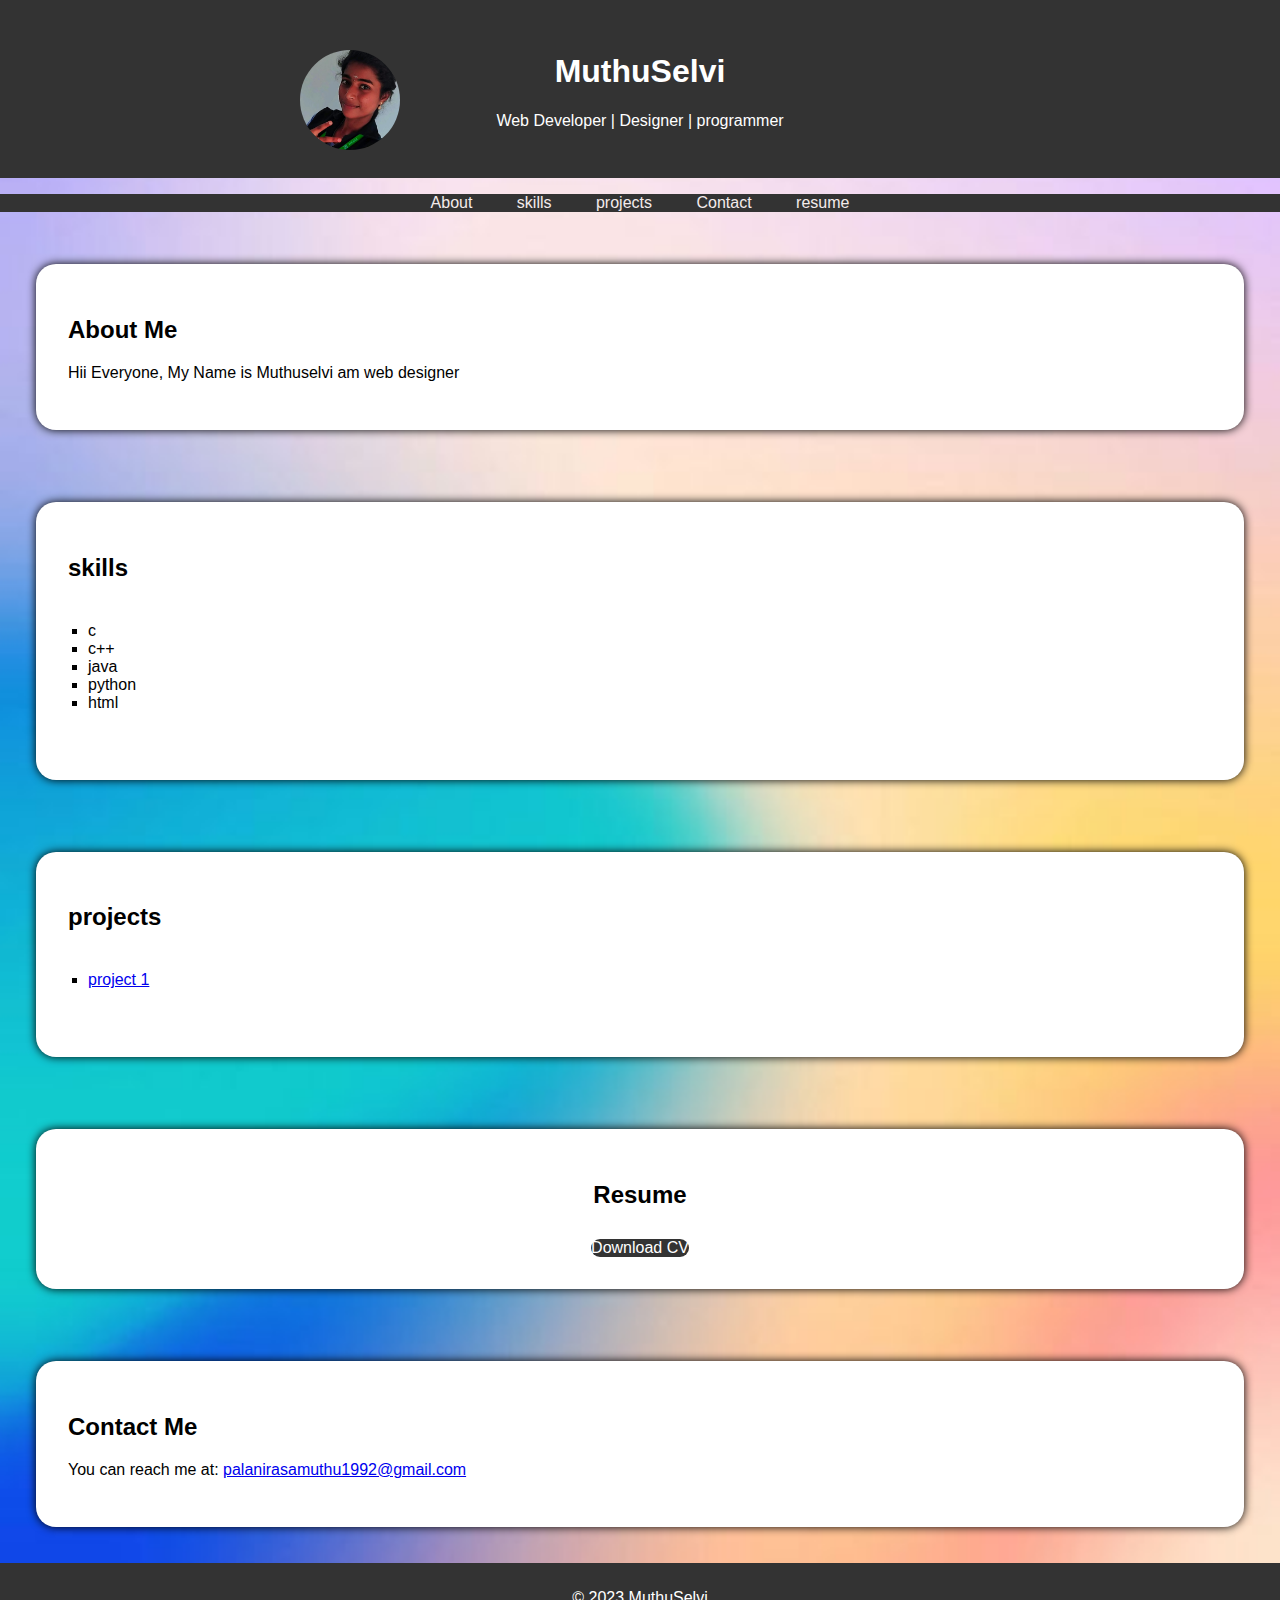
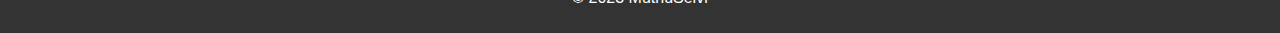
<file: index.html>
<!DOCTYPE html>
<html>
<head>
    <meta charset="UTF-8">
    <title>Muthuselvi- Personal Website</title>
    <link rel="stylesheet" type="text/css" href="style.css">
    <style>
     body {
    font-family: Arial, sans-serif;
    background-image: "AM.jpg";
    background-repeat: no-repeat;
    background-attachment: fixed;
    background-size: cover;
    margin: 0;
    padding: 0;
}
header {
    background-color: #333;
    color: #fff;
    text-align: center;
    padding: 2rem;
    position: relative;
}
.header-content h1{
    font-size: 2rem 0;
}
.profile-picture{
    width: 100px;
    height: 100px;
    border-radius: 75%;
    object-fit: cover;
    position: absolute;
    top: 50px;
    left: 300px;
 
}
.nav{
    background-color: #333;
    color: #fff;
    text-align: center;
}

nav ul {
    list-style-type: circle;
    color:white;
    padding: 0;
}

nav li {
    display: inline;
    margin: 0 20px;
}
nav ul li a{
    text-decoration: none;
    color:#f4ebeb;
}
.section-content{
    background-color: #fff;
    padding: 2rem;
    margin: 1rem;
    border-radius: 20px;
    box-shadow: 0 0 10px rgba(0,0,0,1);
}
.download-button{
    background-color: #333;
    color:#fff;
    padding: 0,5rem 1rem;
    text-decoration: none;
    border-radius: 20px;
    display:inline-block;
    margin-top: 10px;
}
.download-button:hover{
    background-color: #555;
}
section {
    padding: 20px;
}

footer {
    background-color: #333;
    color: #fff;
    text-align: center;
    padding: 10px;
}
ul{
    list-style-type: square;
    padding: 20px;
}
      </style>
</head>
<body background="AM.jpg">
    <header>
        <img src="muthu.jpeg" alt="Your profile picture" class="profile-picture">
        <h1>MuthuSelvi</h1>
        <p>Web Developer | Designer | programmer</p></div>
    </header>

    <nav>
       <ul> <li><a href="#about">About</a></li>
            <li><a href="#skills">skills</a></li>
            <li><a href="#projects">projects</a></li>
            <li><a href="#contact">Contact</a></li>
            <li><a href="#resume">resume</a></li>
       </ul>
    </nav>

    <section id="about">
        <div class="section-content">
        <h2>About Me</h2>
        <p>Hii Everyone,
             My Name is Muthuselvi am web designer</p></div>
    </section>
    <section id="skills">
    <div class="section-content">
        <h2>skills</h2>
            <ul>
                <li>c</li>
                <li>c++</li>
                <li>java</li>
                <li>python</li>
                <li>html</li>
            </ul></div>
    </section>
    <section id="projects">
        <div class="section-content">
        <h2>projects</h2>
       <ul>
        <li><a href="https://selvi995270.github.io/College_Website/">project 1 </a></li>
       </ul></div></section>
       <section id="resume">
        <center>
        <div class="section-content">
            <h2>Resume</h2>
            <a href="submit1.html" class="download-button">Download CV</a>
         </div></center></section>
    <section id="contact">
        <div class="section-content">
        <h2>Contact Me</h2>
        <p>You can reach me at: <a href="email.html">palanirasamuthu1992@gmail.com</a></p>
    </section>

    <footer>
        <p>&copy; 2023 MuthuSelvi</p>
    </footer>
    <script>
        document.querySelectorAll('a[href^="#"]').forEach(anchor => {
            anchor.addEventListener('click',function(e) {
                e.preventDefault();
                const targetId = this.getAttribute('href').substring(1);
                const targetElement= document.getElementById(targetId);
                if(targetElement) {
                    window.scrollTo({
                        top: targetElement.offsetTop,
                        behavior: 'smooth'
                    });
                }
            });
        });
    </script>
</body>
</html>
</file>
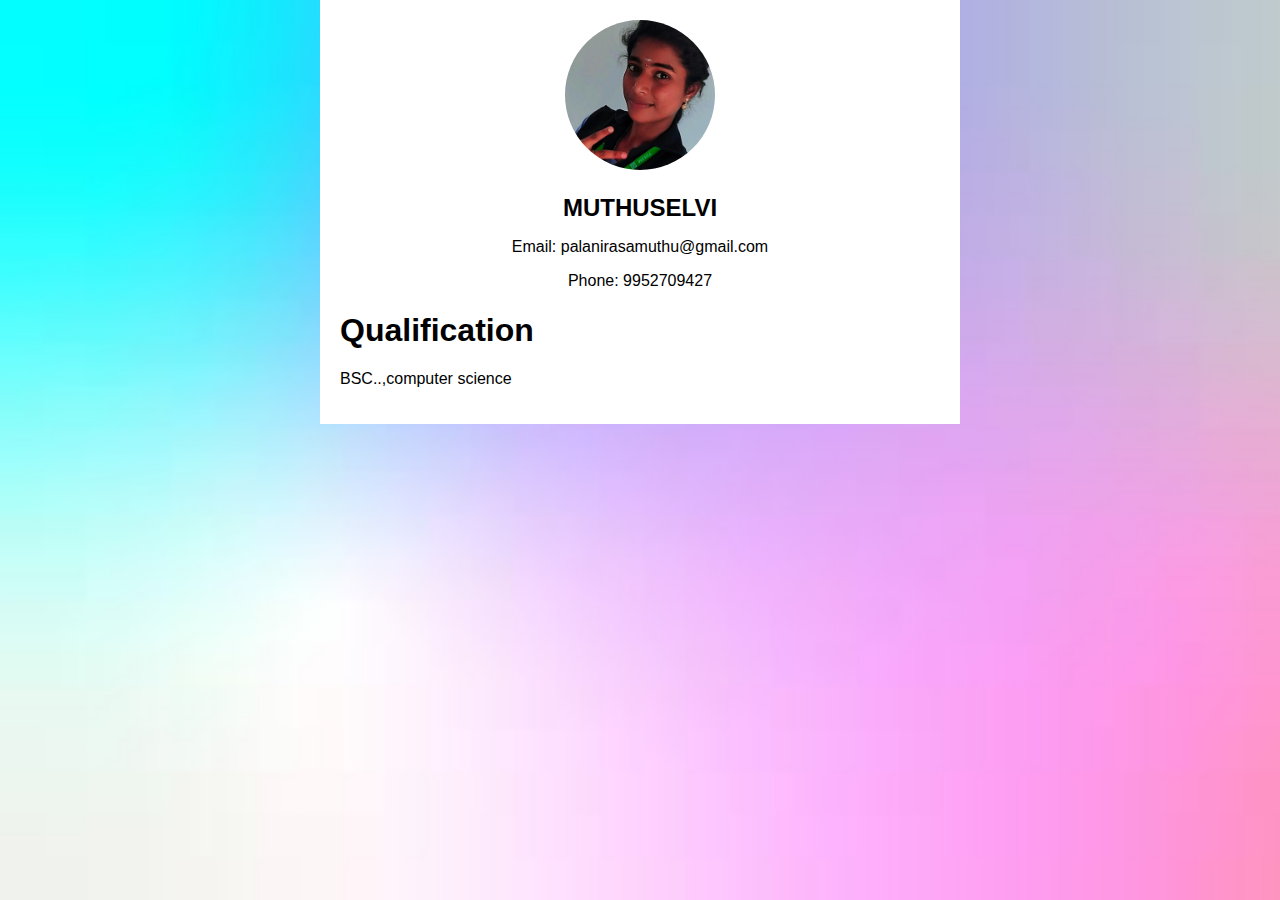
<file: submit1.html>
<!DOCTYPE html>
<html>
<head>
    <style>
        body {
            font-family: Arial, sans-serif;
            margin: 0;
            padding: 0;
            background-color: #f1f1f1;
            background-image: "C:\project3\bg.jpg";
            background-repeat: no-repeat;
            background-size: cover;
            background-attachment: fixed;
        }
        #resume {
            width: 600px;
            margin: 0 auto;
            background-color: white;
            padding: 20px;
        }
        #picture {
            text-align: center;
        }
        #picture img {
            width: 150px;
            height: 150px;
            border-radius: 50%;
            object-fit: cover;
        }
        #contact {
            text-align: center;
            margin-top: 20px;
        }
        #contact h1 {
            font-size: 24px;
        }
        #contact p {
            font-size: 16px;
        }
        #experience {
            margin-top: 20px;
        }
        #experience h2 {
            font-size: 20px;
        }
        #experience p {
            font-size: 16px;
        }
        #body {
            background-image: "bg.jpg";
            background-repeat: no-repeat;
            background-size: cover;
            background-attachment: fixed;
            margin: 0;
    padding: 0;
        }
    </style>
</head>
<body background="bg.jpg">
    <div id="resume">
        <div id="picture">
            <img src="muthu.jpeg" alt="muthu">
        </div>
        <div id="contact">
            <h1>MUTHUSELVI</h1>
            <p>Email: palanirasamuthu@gmail.com</p>
            <p>Phone: 9952709427</p>
        </div>
        <div id="experience">
           <h1>Qualification</h1>
          <p>BSC..,computer science</p>
        </div>
    </div>
</body>
</html>
</file>
<file: style.css>
body {
    font-family: Arial, sans-serif;
    background-color: #f0f0f0;
    margin: 0;
    padding: 0;
}

header {
    background-color: #333;
    color: #fff;
    text-align: center;
    padding: 2rem;
    position:relative;
}
.header-content h1{
    font-size: 2rem 0;
}
.profile-picture{
    width: 100px;
    height: 100px;
    border-radius: 75%;
    object-fit: cover;
    position: absolute;
    top: 75px;
    left: 75px;
 
}
.nav{
    background-color: #333;
    color: #fff;
    text-align: center;
}

nav ul {
    list-style-type: none;
    padding: 0;
    background-color: #333;
    color: #fff;
    text-align: center;
    font-size:#fff ;
}

nav li {
    display: inline;
    margin: 0 10px;
    background-color: #333;
    color: #fff;
    text-align: center;
    font-size:#fff ;
}

section {
    padding: 20px;
}

footer {
    background-color: #333;
    color: #fff;
    text-align: center;
    padding: 10px;
}
</file>
